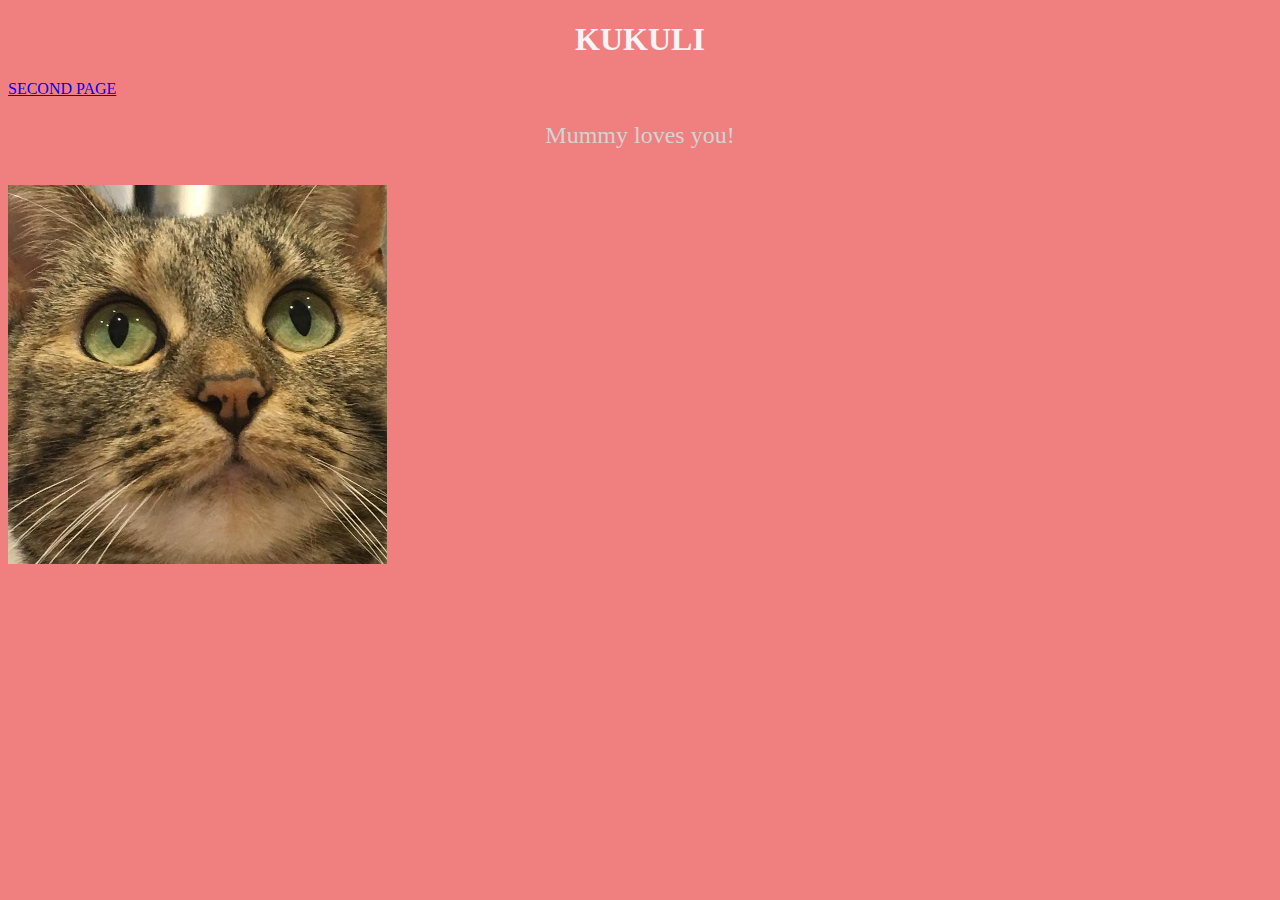
<file: index.html>
<!DOCTYPE html>
<html lang="en">
  <head>
    <link rel="stylesheet" href="index.css" />
    <meta charset="UTF-8" />
    <meta http-equiv="X-UA-Compatible" content="IE=edge" />
    <meta name="viewport" content="width=device-width, initial-scale=1.0" />
    <title>Document</title>
  </head>
  <body>
    <h1>KUKULI</h1>
    <a href="second_page.html">SECOND PAGE</a>
    <p>Mummy loves you!</p>
    <img src="cat.jpg" width="30%" />
     </body>
</html>
</file>
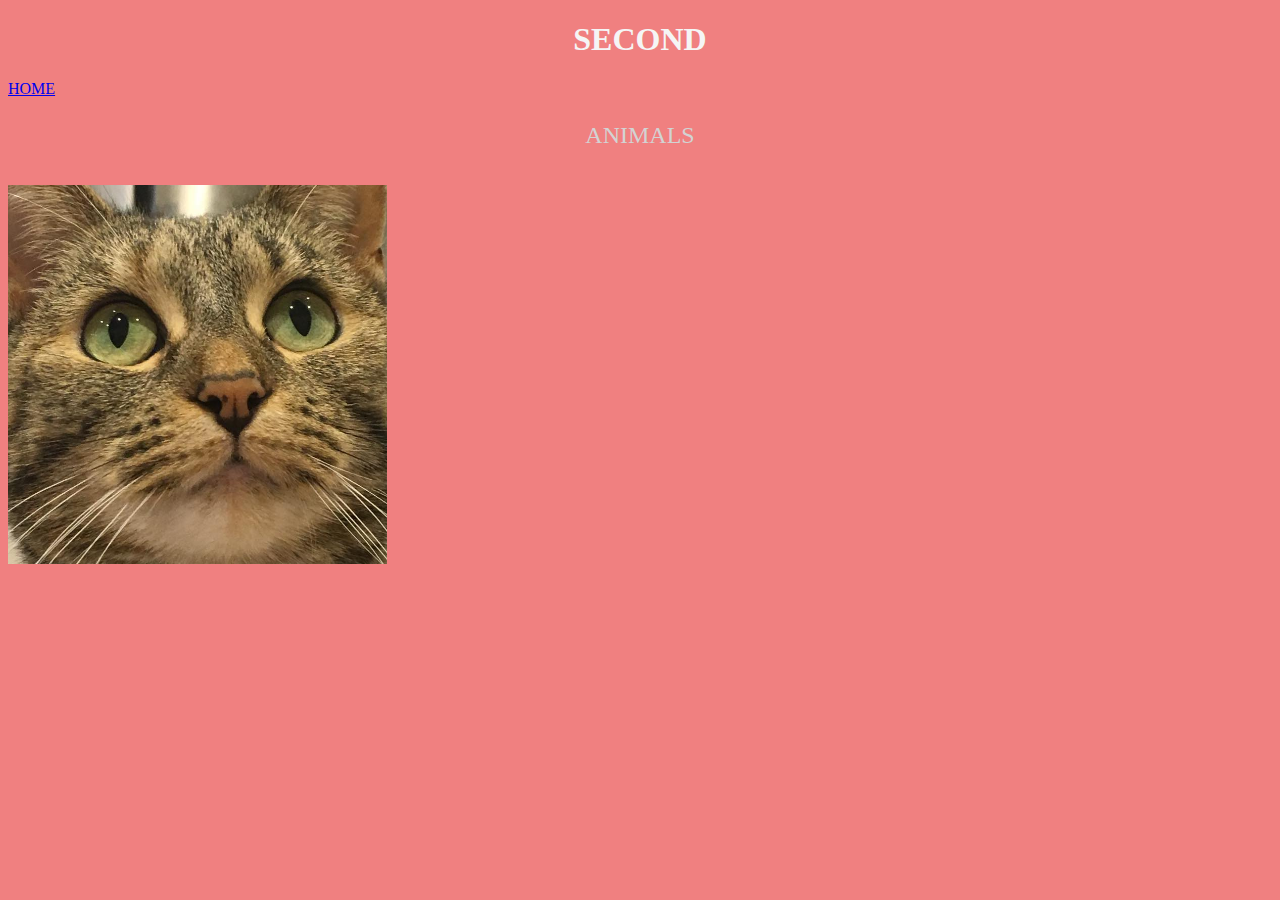
<file: second page.html>
<!DOCTYPE html>
<html lang="en">
  <head>
    <link rel="stylesheet" href="index.css" />
    <meta charset="UTF-8" />
    <meta http-equiv="X-UA-Compatible" content="IE=edge" />
    <meta name="viewport" content="width=device-width, initial-scale=1.0" />
    <title>Document</title>
  </head>
  <body>
    <h1>SECOND</h1>
    <a href="index.html">HOME</a>
    <p>ANIMALS</p>
    <img src="cat.jpg" width="30%" />
    
  </body>
</html>
</file>
<file: index.css>
body {
  background-color: #f08080;
}

h1 {
  color: whitesmoke;
  text-align: center;
}

p {
  color: lightgrey;
  text-align: center;
  margin-bottom: 36px;
  font-size: 24px;
}
</file>
